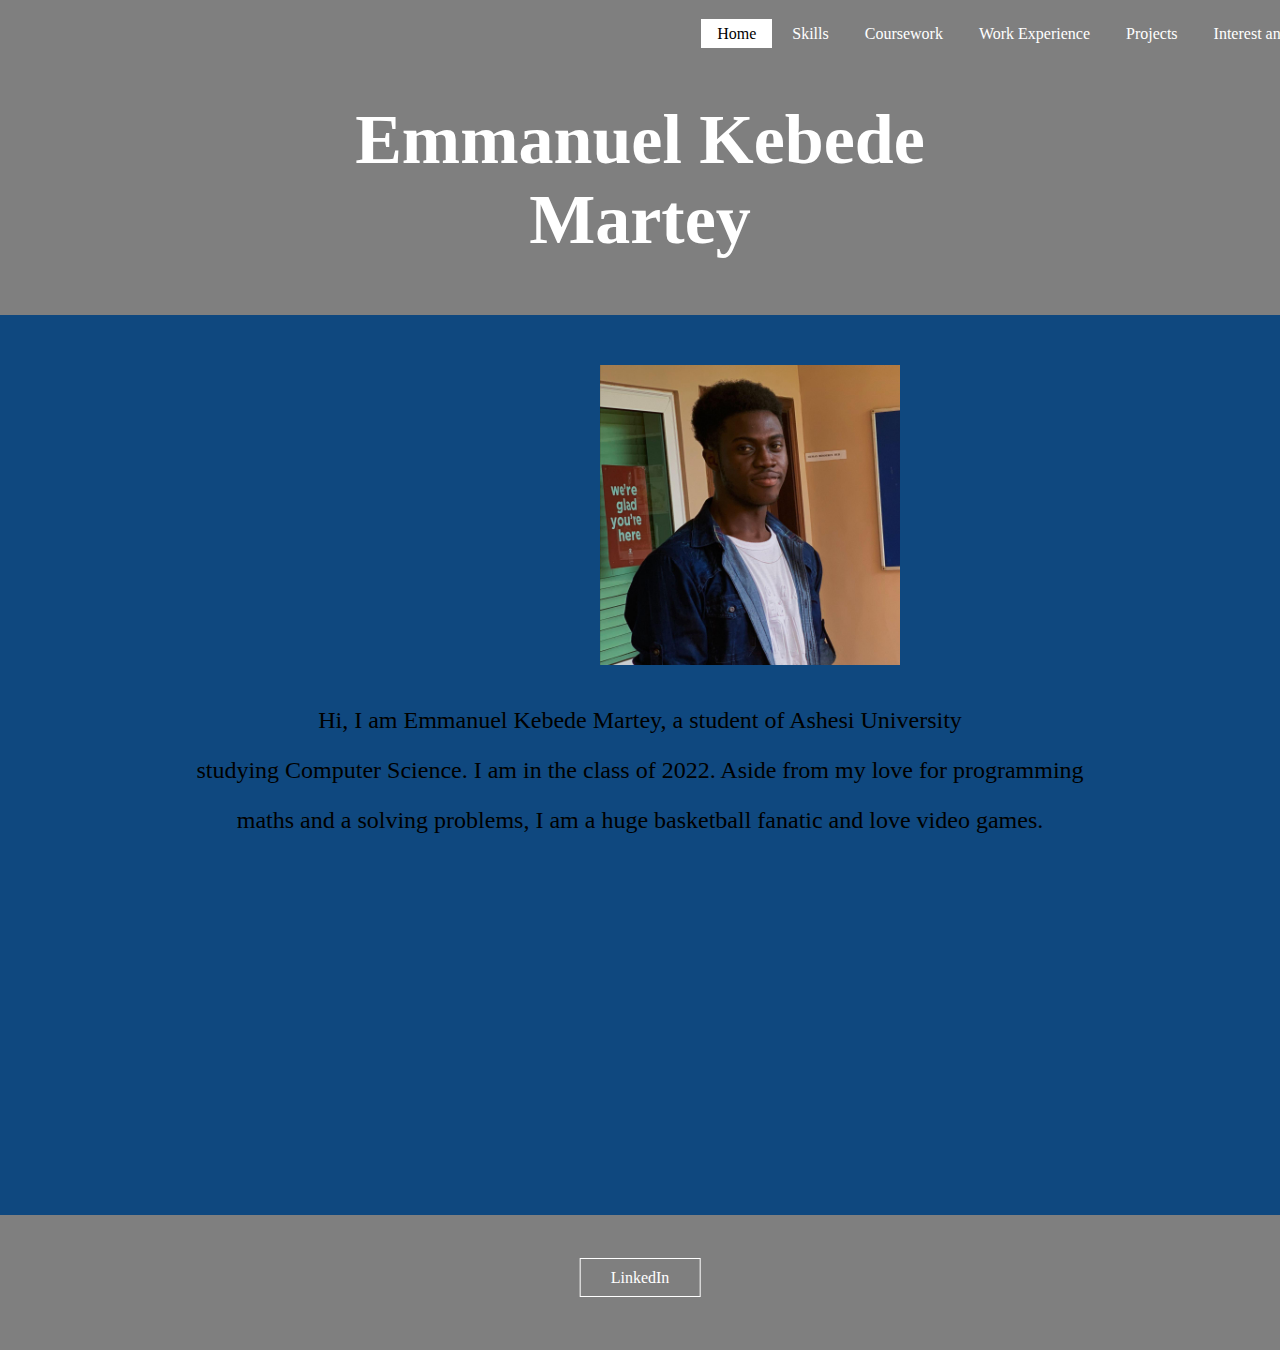
<file: index.html>
<!DOCTYPE html>
<html lang="en">
<head>
    <meta charset="UTF-8">
    <title>Emmanuel Kebede Martey's Portfolio</title>
    <link rel="stylesheet" type="text/css" href="style.css">

</head>
<body>
<header>
    <div class="main">
        <ul>
            <li class="active"><a href="">Home</a></li>
            <li><a href="index1.html">Skills</a></li>
            <li><a href="index2.html">Coursework</a></li>
            <li><a href="index3.html">Work Experience</a></li>
            <li><a href="index4.html">Projects</a></li>
            <li><a href="index5.html">Interest and Activities</a></li>

        </ul>
    </div>
    <div class="title">
        <h1>Emmanuel Kebede Martey</h1>
    </div>

</header>
<section>
    <img class="profile" align="center" src="1.jpg">
    <p align="center">Hi, I am Emmanuel Kebede Martey, a student of Ashesi University<br>
        studying Computer Science. I am in the class of 2022. Aside from my love for programming <br>
        maths and a solving problems, I am a huge basketball fanatic and love video games.
    </p>

</section>
<footer>
    <div class="button">
        <a class="btn" href="https://www.linkedin.com/in/emmanuel-kebede-martey">LinkedIn</a>


    </div>
</footer>

</body>
</html>
</file>
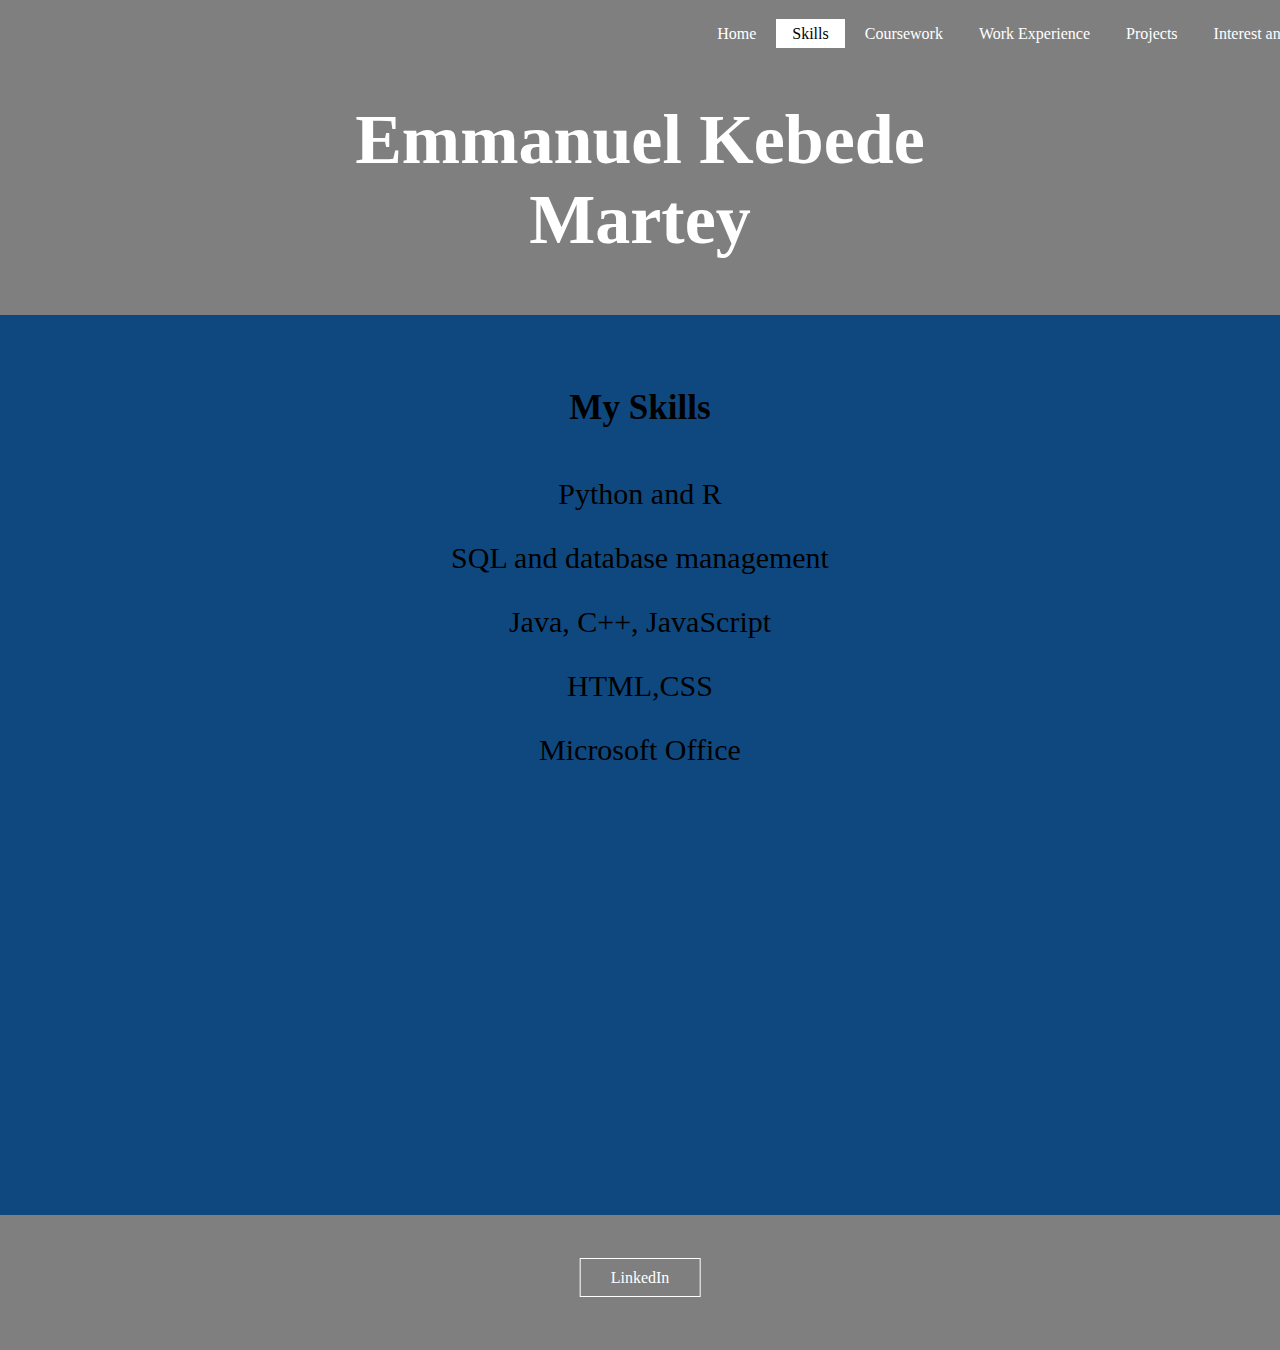
<file: index1.html>
<!DOCTYPE html>
<html lang="en">
<head>
    <meta charset="UTF-8">
    <title>Emmanuel Kebede Martey's Portfolio</title>
    <link rel="stylesheet" type="text/css" href="style1.css">

</head>
<body>
<header>
    <div class="main">
        <ul>
            <li><a href="index.html">Home</a></li>
            <li class="active"><a href="#">Skills</a></li>
            <li><a href="index2.html">Coursework</a></li>
            <li><a href="index3.html">Work Experience</a></li>
            <li><a href="index4.html">Projects</a></li>
            <li><a href="index5.html">Interest and Activities</a></li>

        </ul>
    </div>
    <div class="title">
        <h1>Emmanuel Kebede Martey</h1>
    </div>

</header>
<section>
    <p align="center">
    <div class="skills">
    <h3>My Skills</h3><br>
    <ul>
        <li>Python and R</li>
        <li>SQL and database management</li>
        <li>Java, C++, JavaScript</li>
        <li>HTML,CSS</li>
        <li>Microsoft Office</li>
    </ul>
    </div>

    </p>

</section>
<footer>
    <div class="button">
        <a class="btn" href="https://www.linkedin.com/in/emmanuel-kebede-martey">LinkedIn</a>
    </div>
</footer>

</body>
</html>
</file>
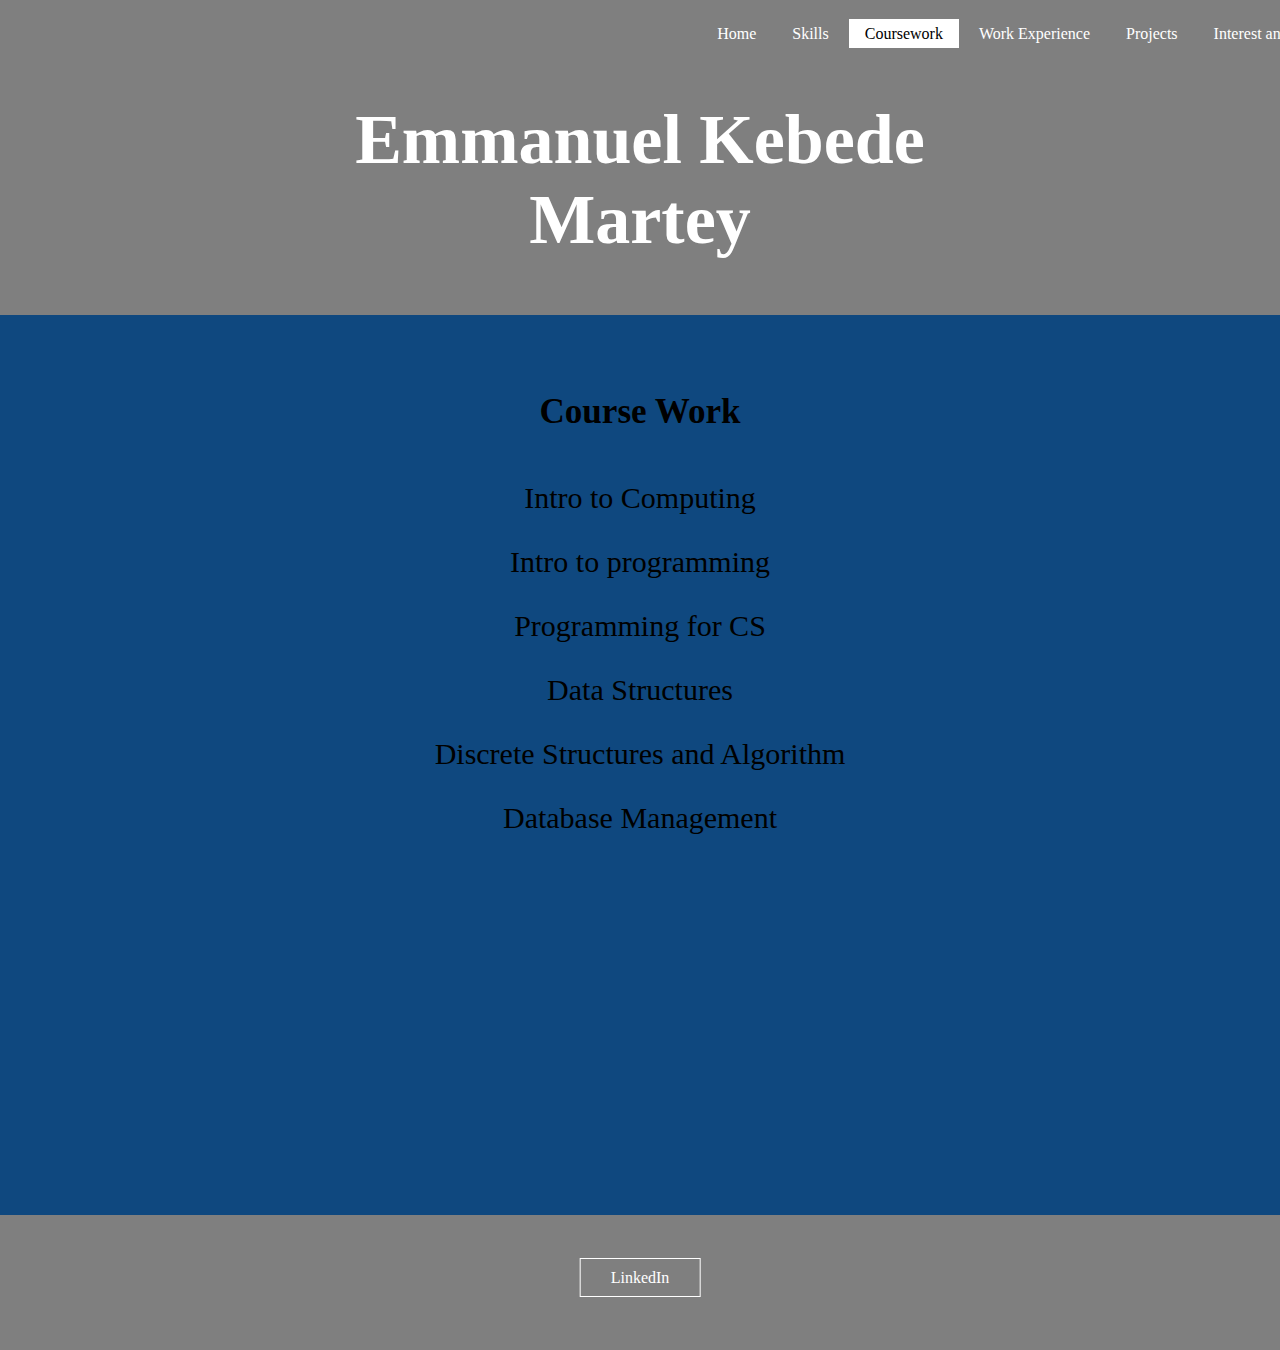
<file: index2.html>
<!DOCTYPE html>
<html lang="en">
<head>
    <meta charset="UTF-8">
    <title>Emmanuel Kebede Martey's Portfolio</title>
    <link rel="stylesheet" type="text/css" href="style2.css">

</head>
<body>
<header>
    <div class="main">
        <ul>
            <li><a href="index.html">Home</a></li>
            <li><a href="index1.html">Skills</a></li>
            <li class="active"><a href="#">Coursework</a></li>
            <li><a href="index3.html">Work Experience</a></li>
            <li><a href="index4.html">Projects</a></li>
            <li><a href="index5.html">Interest and Activities</a></li>

        </ul>
    </div>
    <div class="title">
        <h1>Emmanuel Kebede Martey</h1>
    </div>

</header>
<section>
    <p align="center">
    <div class="skills">
    <h3>Course Work</h3><br>
    <ul>
        <li>Intro to Computing</li>
        <li>Intro to programming</li>
        <li>Programming for CS</li>
        <li>Data Structures</li>
        <li>Discrete Structures and Algorithm</li>
        <li>Database Management</li>
    </ul>
    </div>

    </p>

</section>
<footer>
    <div class="button">
        <a class="btn" href="https://www.linkedin.com/in/emmanuel-kebede-martey">LinkedIn</a>
    </div>
</footer>

</body>
</html>
</file>
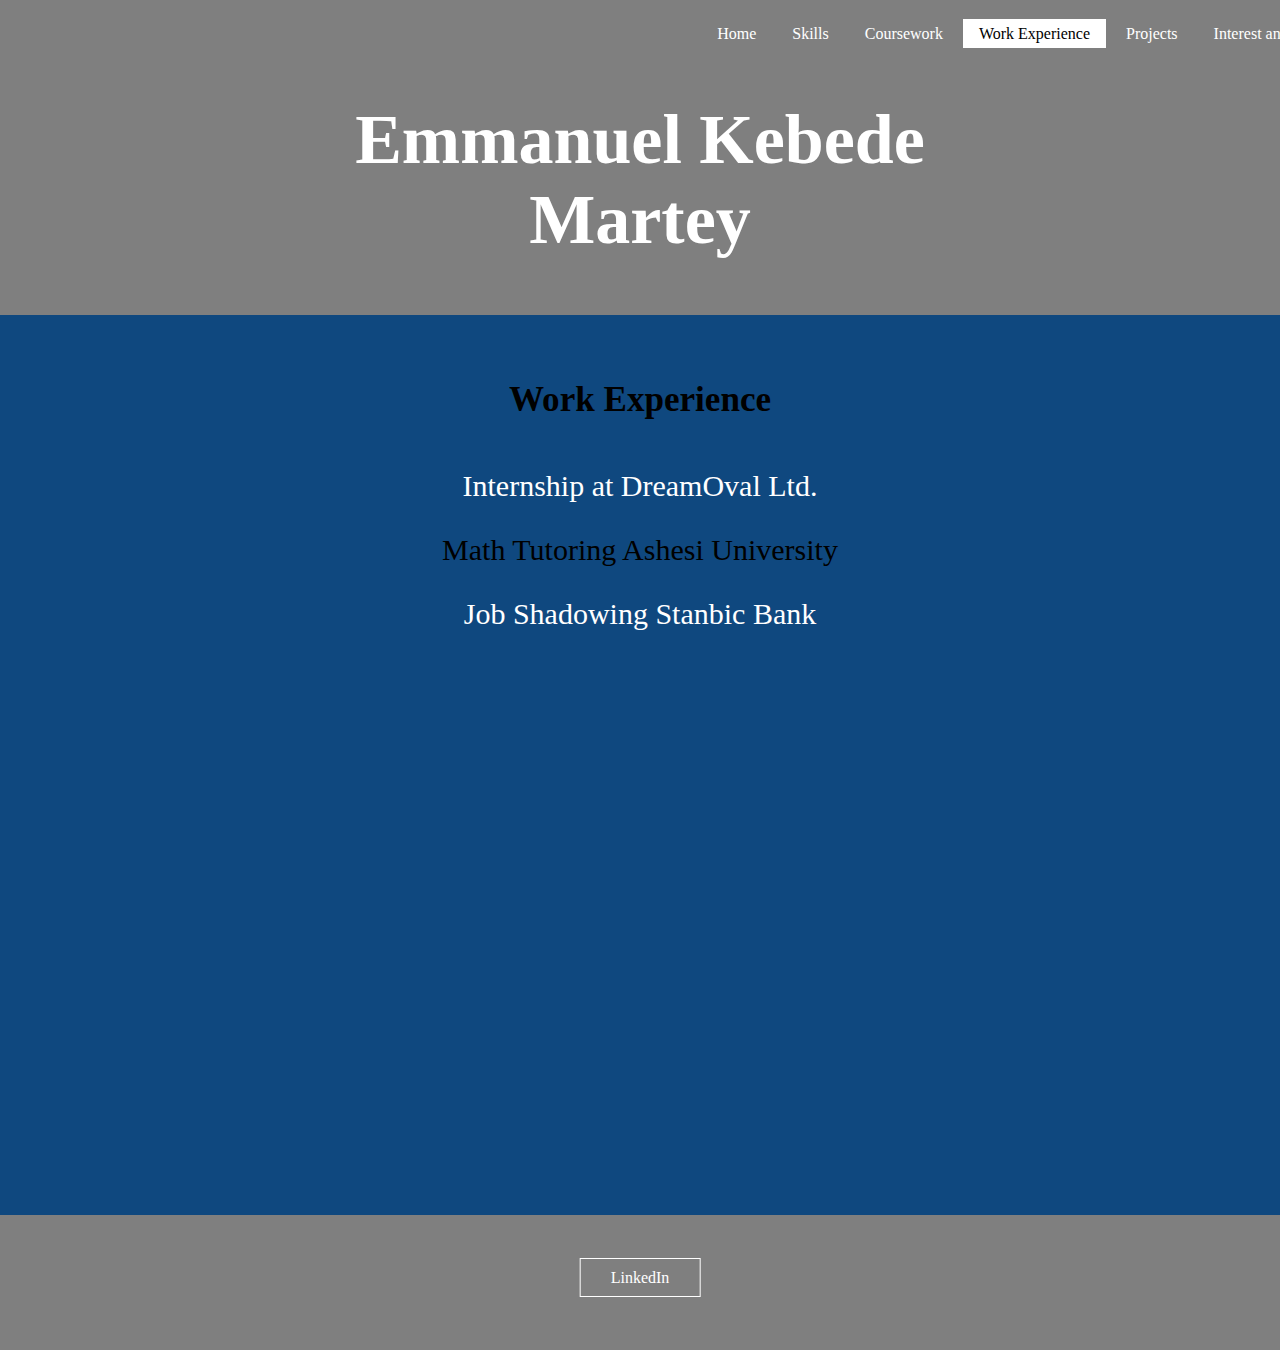
<file: index3.html>
<!DOCTYPE html>
<html lang="en">
<head>
    <meta charset="UTF-8">
    <title>Emmanuel Kebede Martey's Portfolio</title>
    <link rel="stylesheet" type="text/css" href="style3.css">

</head>
<body>
<header>
    <div class="main">
        <ul>
            <li><a href="index.html">Home</a></li>
            <li><a href="index1.html">Skills</a></li>
            <li><a href="index2.html">Coursework</a></li>
            <li class="active"><a href="#">Work Experience</a></li>
            <li><a href="index4.html">Projects</a></li>
            <li><a href="index5.html">Interest and Activities</a></li>

        </ul>
    </div>
    <div class="title">
        <h1>Emmanuel Kebede Martey</h1>
    </div>

</header>
<section>
    <p align="center">
    <div class="skills">
    <h3>Work Experience</h3><br>
    <ul>
        <li><a href="www.dreamoval.com">Internship at DreamOval Ltd.</a></li>
        <li>Math Tutoring Ashesi University</li>
        <li><a href="www.stanbicbank.com.gh">Job Shadowing Stanbic Bank</a></li>
    </ul>
    </div>

    </p>

</section>
<footer>
    <div class="button">
        <a class="btn" href="https://www.linkedin.com/in/emmanuel-kebede-martey">LinkedIn</a>
    </div>
</footer>

</body>
</html>
</file>
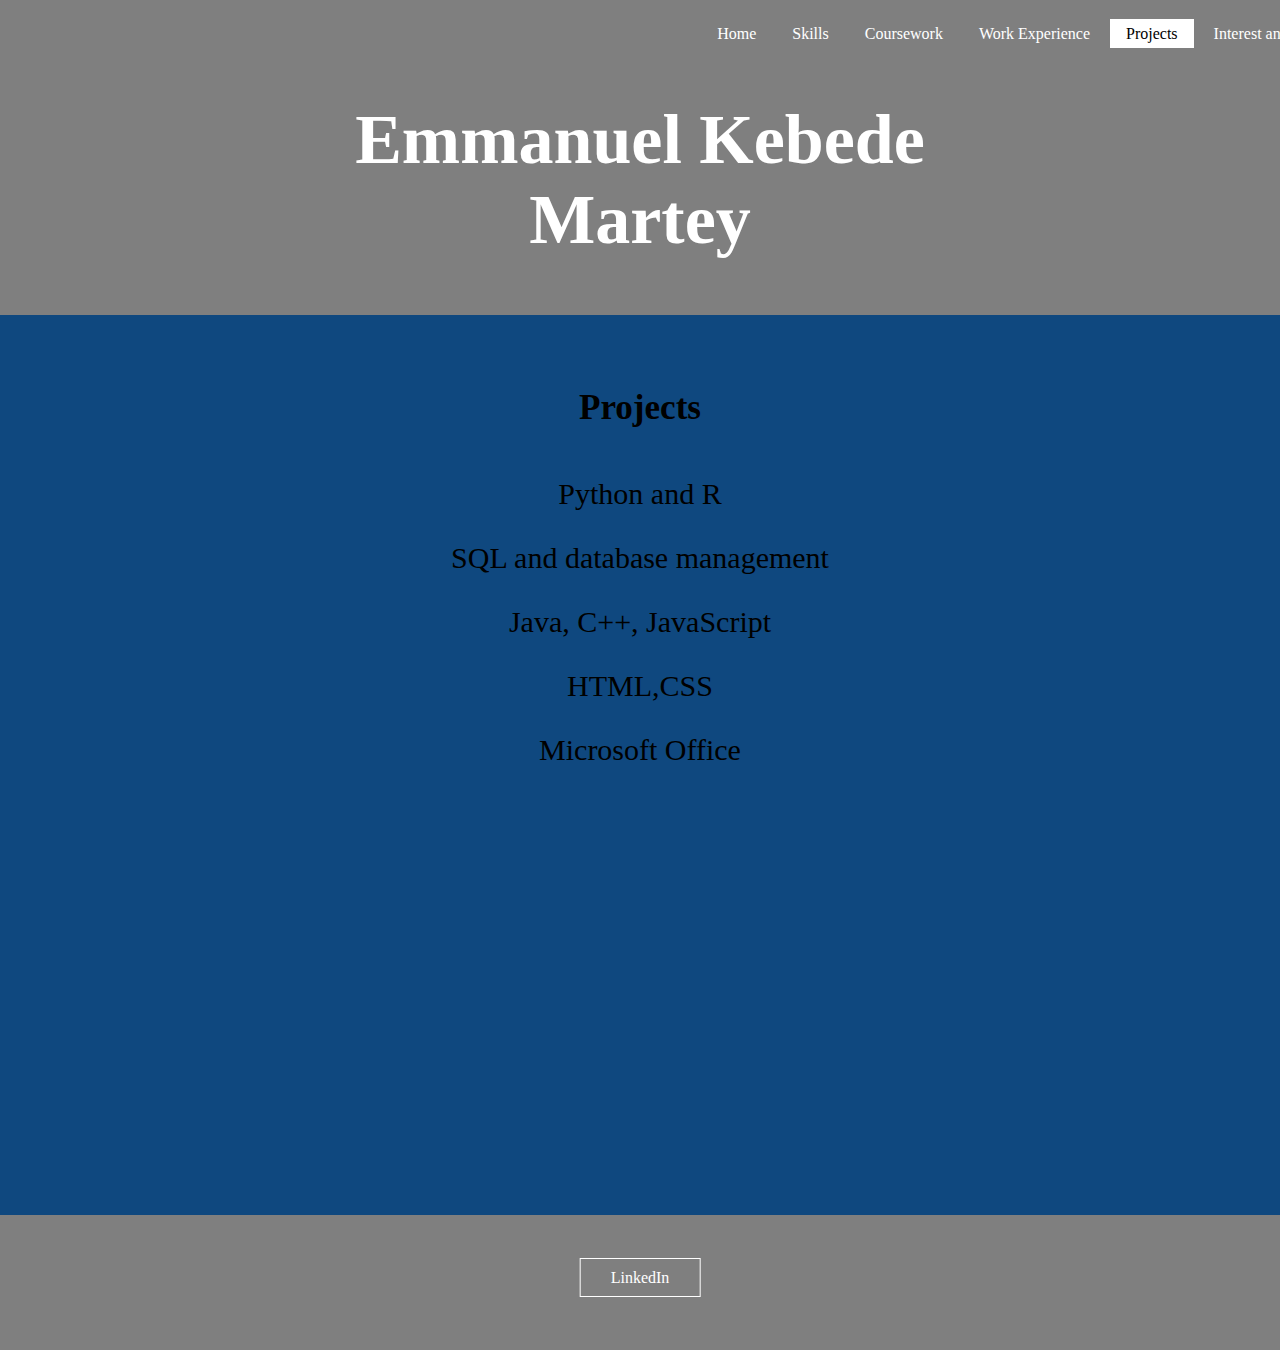
<file: index4.html>
<!DOCTYPE html>
<html lang="en">
<head>
    <meta charset="UTF-8">
    <title>Emmanuel Kebede Martey's Portfolio</title>
    <link rel="stylesheet" type="text/css" href="style4.css">

</head>
<body>
<header>
    <div class="main">
        <ul>
            <li><a href="index.html">Home</a></li>
            <li><a href="index1.html">Skills</a></li>
            <li><a href="index2.html">Coursework</a></li>
            <li><a href="index3.html">Work Experience</a></li>
            <li class="active"><a href="#">Projects</a></li>
            <li><a href="index5.html">Interest and Activities</a></li>

        </ul>
    </div>
    <div class="title">
        <h1>Emmanuel Kebede Martey</h1>
    </div>

</header>
<section>
    <p align="center">
    <div class="skills">
    <h3>Projects</h3><br>
    <ul>
        <li>Python and R</li>
        <li>SQL and database management</li>
        <li>Java, C++, JavaScript</li>
        <li>HTML,CSS</li>
        <li>Microsoft Office</li>
    </ul>
    </div>

    </p>

</section>
<footer>
    <div class="button">
        <a class="btn" href="https://www.linkedin.com/in/emmanuel-kebede-martey">LinkedIn</a>
    </div>
</footer>

</body>
</html>
</file>
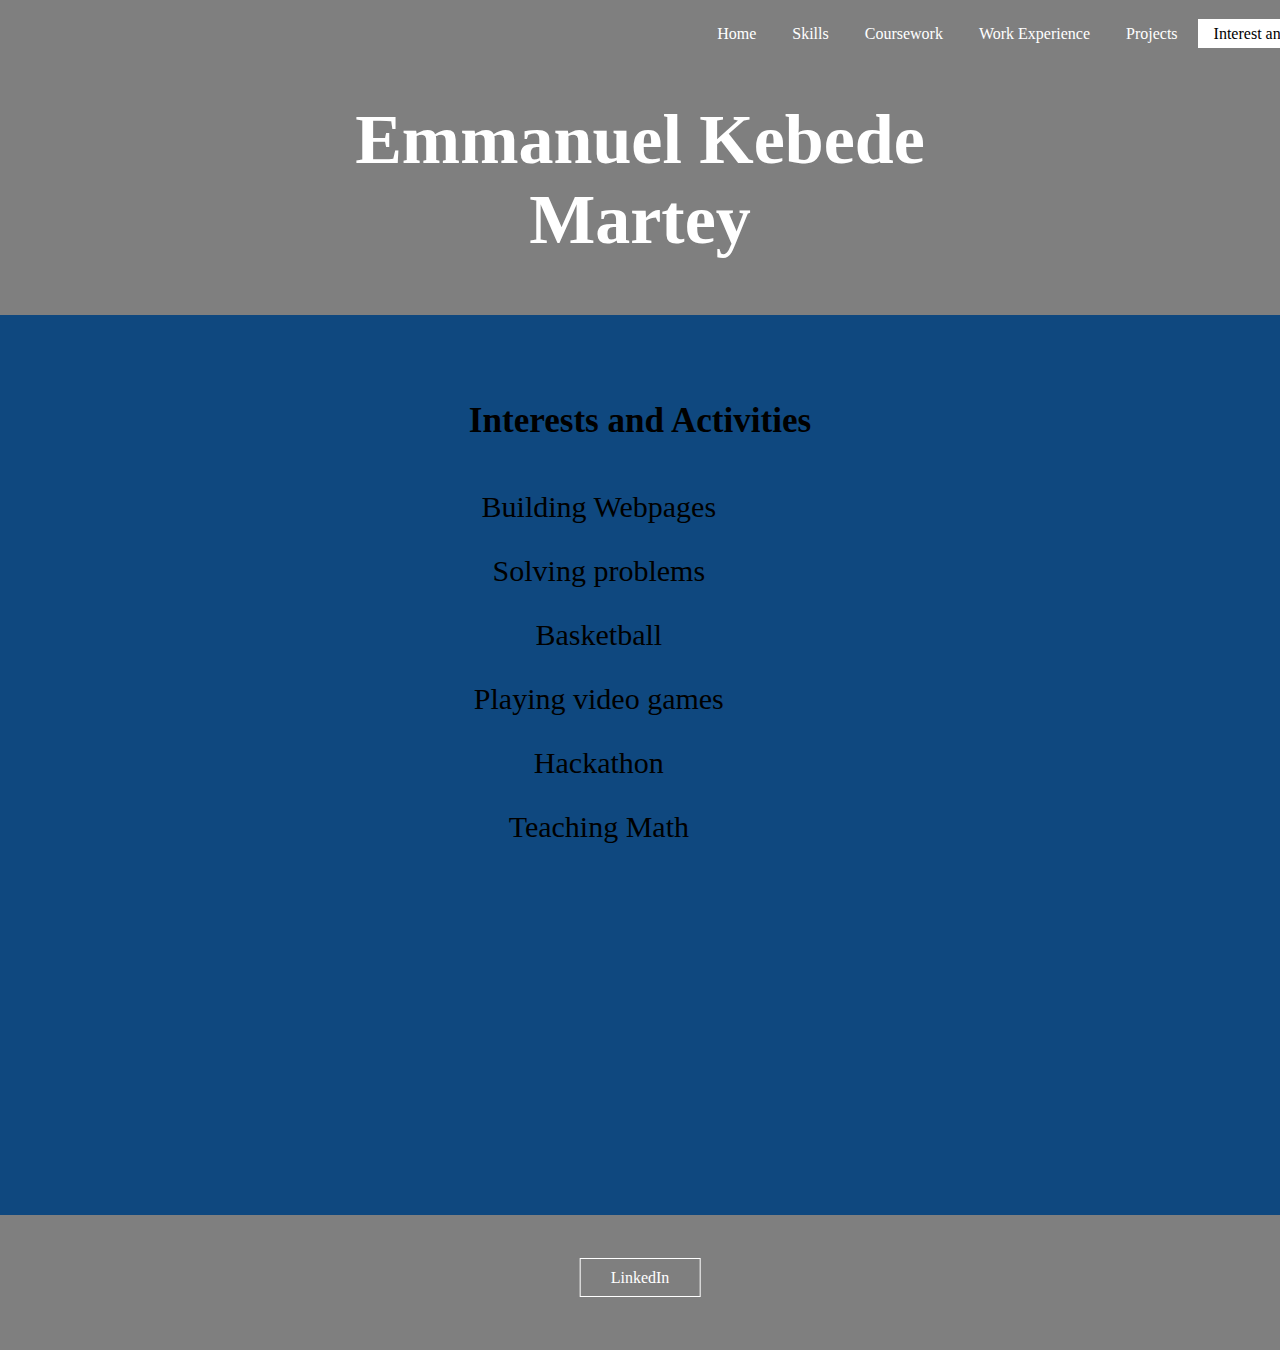
<file: index5.html>
<!DOCTYPE html>
<html lang="en">
<head>
    <meta charset="UTF-8">
    <title>Emmanuel Kebede Martey's Portfolio</title>
    <link rel="stylesheet" type="text/css" href="style5.css">

</head>
<body>
<header>
    <div class="main">
        <ul>
            <li><a href="index.html">Home</a></li>
            <li><a href="index1.html">Skills</a></li>
            <li><a href="index2.html">Coursework</a></li>
            <li><a href="index3.html">Work Experience</a></li>
            <li><a href="index4.html">Projects</a></li>
            <li class="active"><a href="#">Interest and Activities</a></li>

        </ul>
    </div>
    <div class="title">
        <h1>Emmanuel Kebede Martey</h1>
    </div>

</header>
<section>
    <p align="center">
    <div class="skills">
    <h3>Interests and Activities</h3><br>
    <ul>
        <li>Building Webpages</li>
        <li>Solving problems</li>
        <li>Basketball</li>
        <li>Playing video games</li>
        <li>Hackathon</li>
        <li>Teaching Math</li>
    </ul>
    </div>

    </p>

</section>
<footer>
    <div class="button">
        <a class="btn" href="https://www.linkedin.com/in/emmanuel-kebede-martey">LinkedIn</a>
    </div>
</footer>

</body>
</html>
</file>
<file: style.css>
*{
    margin: 0;
    padding:0;
    font-family: "Century Gothic";
}

header{
    background: linear-gradient(rgba(0,0,0,0.5), rgba(0,0,0,0.5));
    height: 35vh;
    background-size: cover;
    background-position: center;
}

ul{
    float:right;
    list-style-type: none;
    margin-top:25px;
    margin-right: -130px;
}

ul li{
    display: inline-block ;
}

ul li a{
    text-decoration: none;
    color: white;
    padding: 5px 15px;
    border: 1px solid transparent;
    transition: 0.6s ease;
}

ul li a:hover{
    background-color: white;
    color: black;
}

ul li.active a{
    background-color: white;
    color: black;
}

.profile{
    margin-top: 0px;
    left: 50%;
    padding-top: 50px;
    padding-left: 600px;
    /*transform: translate(-50%,-50%);*/
    width: 300px;
    height:300px;
}

.main{
    max-width: 1200px;
    margin: auto;
}

.title{
    text-align: center;
    position: absolute;
    top: 20%;
    left: 50%;
    transform: translate(-50%,-50%);
}

.title h1{
    color: white;
    font-size: 70px;
}

.button{
    position: absolute;
    top:142%;
    left: 50%;
    transform: translate(-50%,-50%);
}

.btn{
    border: 1px solid white;
    padding: 10px 30px;
    color: white;
    text-decoration: none;
    transition: 0.6s ease;
}

.btn:hover{
    background-color: white;
    color: black;
}

section{
    background-color: dodgerblue;
    background-image: linear-gradient(rgba(0, 0, 0, 0.5), rgba(0,0,0,0.5));
    height: 100vh;
    background-size: cover;
    background-position: center;
}

section p{
    font-size: 24px;
    text-align: center;
    margin: 10px 50px 0px 50px;
    position: center;
    padding: 20px 20px;
    line-height: 50px;
}

footer{
    background: linear-gradient(rgba(0,0,0,0.5), rgba(0,0,0,0.5));
    height: 15vh;
    background-size: cover;
    background-position: center;
}
</file>
<file: style1.css>
*{
    margin: 0;
    padding:0;
    font-family: "Century Gothic";
}

header{
    background: linear-gradient(rgba(0,0,0,0.5), rgba(0,0,0,0.5));
    height: 35vh;
    background-size: cover;
    background-position: center;
}

.skills{
    font-size: 30px;
    text-align: center;
    position: absolute;
    top: 65%;
    left: 50%;
    transform: translate(-50%,-50%);
    padding: 40px 40px;
}


.skills ul{
    float: left;
    margin: auto;
    list-style-type: none;
}

.skills ul li{
    display: block;
    padding: 15px 5px;
}

ul{
    float:right;
    list-style-type: none;
    margin-top:25px;
    margin-right: -130px;
}

ul li{
    display: inline-block ;
}

ul li a{
    text-decoration: none;
    color: white;
    padding: 5px 15px;
    border: 1px solid transparent;
    transition: 0.6s ease;
}

ul li a:hover{
    background-color: white;
    color: black;
}

ul li.active a{
    background-color: white;
    color: black;
}


.main{
    max-width: 1200px;
    margin: auto;
}

h6{
    text-align: center;
    position: absolute;
    top: 50%;
    left: 50%;
    transform: translate(-50%,-50%);
}

.title{
    text-align: center;
    position: absolute;
    top: 20%;
    left: 50%;
    transform: translate(-50%,-50%);
}

.title h1{
    color: white;
    font-size: 70px;
}

.button{
    position: absolute;
    top:142%;
    left: 50%;
    transform: translate(-50%,-50%);
}

.btn{
    border: 1px solid white;
    padding: 10px 30px;
    color: white;
    text-decoration: none;
    transition: 0.6s ease;
}

.btn:hover{
    background-color: white;
    color: black;
}

section{
    background-color: dodgerblue;
    background-image: linear-gradient(rgba(0, 0, 0, 0.5), rgba(0,0,0,0.5));
    height: 100vh;
    background-size: cover;
    background-position: center;
}

/*section p{
    font-size: 24px;
    text-align: center;
    margin: 10px 50px 0px 50px;
    position: center;
    padding: 20px 20px;
    line-height: 50px;
}*/

footer{
    background: linear-gradient(rgba(0,0,0,0.5), rgba(0,0,0,0.5));
    height: 15vh;
    background-size: cover;
    background-position: center;
}
</file>
<file: style2.css>
*{
    margin: 0;
    padding:0;
    font-family: "Century Gothic";
}

header{
    background: linear-gradient(rgba(0,0,0,0.5), rgba(0,0,0,0.5));
    height: 35vh;
    background-size: cover;
    background-position: center;
}

.skills{
    font-size: 30px;
    text-align: center;
    position: absolute;
    top: 69%;
    left: 50%;
    transform: translate(-50%,-50%);
    padding: 40px 40px;
}


.skills ul{
    float: left;
    margin: auto;
    list-style-type: none;
}

.skills ul li{
    display: block;
    padding: 15px 5px;
}

ul{
    float:right;
    list-style-type: none;
    margin-top:25px;
    margin-right: -130px;
}

ul li{
    display: inline-block ;
}

ul li a{
    text-decoration: none;
    color: white;
    padding: 5px 15px;
    border: 1px solid transparent;
    transition: 0.6s ease;
}

ul li a:hover{
    background-color: white;
    color: black;
}

ul li.active a{
    background-color: white;
    color: black;
}


.main{
    max-width: 1200px;
    margin: auto;
}

h6{
    text-align: center;
    position: absolute;
    top: 50%;
    left: 50%;
    transform: translate(-50%,-50%);
}

.title{
    text-align: center;
    position: absolute;
    top: 20%;
    left: 50%;
    transform: translate(-50%,-50%);
}

.title h1{
    color: white;
    font-size: 70px;
}

.button{
    position: absolute;
    top:142%;
    left: 50%;
    transform: translate(-50%,-50%);
}

.btn{
    border: 1px solid white;
    padding: 10px 30px;
    color: white;
    text-decoration: none;
    transition: 0.6s ease;
}

.btn:hover{
    background-color: white;
    color: black;
}

section{
    background-color: dodgerblue;
    background-image: linear-gradient(rgba(0, 0, 0, 0.5), rgba(0,0,0,0.5));
    height: 100vh;
    background-size: cover;
    background-position: center;
}

/*section p{
    font-size: 24px;
    text-align: center;
    margin: 10px 50px 0px 50px;
    position: center;
    padding: 20px 20px;
    line-height: 50px;
}*/

footer{
    background: linear-gradient(rgba(0,0,0,0.5), rgba(0,0,0,0.5));
    height: 15vh;
    background-size: cover;
    background-position: center;
}
</file>
<file: style3.css>
*{
    margin: 0;
    padding:0;
    font-family: "Century Gothic";
}

header{
    background: linear-gradient(rgba(0,0,0,0.5), rgba(0,0,0,0.5));
    height: 35vh;
    background-size: cover;
    background-position: center;
}

.skills{
    font-size: 30px;
    text-align: center;
    position: absolute;
    top: 57%;
    left: 50%;
    transform: translate(-50%,-50%);
    padding: 40px 40px;
}


.skills ul{
    float: left;
    margin: auto;
    list-style-type: none;
}

.skills ul li{
    display: block;
    padding: 15px 5px;
}

ul{
    float:right;
    list-style-type: none;
    margin-top:25px;
    margin-right: -130px;
}

ul li{
    display: inline-block ;
}

ul li a{
    text-decoration: none;
    color: white;
    padding: 5px 15px;
    border: 1px solid transparent;
    transition: 0.6s ease;
}

ul li a:hover{
    background-color: white;
    color: black;
}

ul li.active a{
    background-color: white;
    color: black;
}


.main{
    max-width: 1200px;
    margin: auto;
}

h6{
    text-align: center;
    position: absolute;
    top: 50%;
    left: 50%;
    transform: translate(-50%,-50%);
}

.title{
    text-align: center;
    position: absolute;
    top: 20%;
    left: 50%;
    transform: translate(-50%,-50%);
}

.title h1{
    color: white;
    font-size: 70px;
}

.button{
    position: absolute;
    top:142%;
    left: 50%;
    transform: translate(-50%,-50%);
}

.btn{
    border: 1px solid white;
    padding: 10px 30px;
    color: white;
    text-decoration: none;
    transition: 0.6s ease;
}

.btn:hover{
    background-color: white;
    color: black;
}

section{
    background-color: dodgerblue;
    background-image: linear-gradient(rgba(0, 0, 0, 0.5), rgba(0,0,0,0.5));
    height: 100vh;
    background-size: cover;
    background-position: center;
}

/*section p{
    font-size: 24px;
    text-align: center;
    margin: 10px 50px 0px 50px;
    position: center;
    padding: 20px 20px;
    line-height: 50px;
}*/

footer{
    background: linear-gradient(rgba(0,0,0,0.5), rgba(0,0,0,0.5));
    height: 15vh;
    background-size: cover;
    background-position: center;
}
</file>
<file: style4.css>
*{
    margin: 0;
    padding:0;
    font-family: "Century Gothic";
}

header{
    background: linear-gradient(rgba(0,0,0,0.5), rgba(0,0,0,0.5));
    height: 35vh;
    background-size: cover;
    background-position: center;
}

.skills{
    font-size: 30px;
    text-align: center;
    position: absolute;
    top: 65%;
    left: 50%;
    transform: translate(-50%,-50%);
    padding: 40px 40px;
}


.skills ul{
    float: left;
    margin: auto;
    list-style-type: none;
}

.skills ul li{
    display: block;
    padding: 15px 5px;
}

ul{
    float:right;
    list-style-type: none;
    margin-top:25px;
    margin-right: -130px;
}

ul li{
    display: inline-block ;
}

ul li a{
    text-decoration: none;
    color: white;
    padding: 5px 15px;
    border: 1px solid transparent;
    transition: 0.6s ease;
}

ul li a:hover{
    background-color: white;
    color: black;
}

ul li.active a{
    background-color: white;
    color: black;
}


.main{
    max-width: 1200px;
    margin: auto;
}

h6{
    text-align: center;
    position: absolute;
    top: 50%;
    left: 50%;
    transform: translate(-50%,-50%);
}

.title{
    text-align: center;
    position: absolute;
    top: 20%;
    left: 50%;
    transform: translate(-50%,-50%);
}

.title h1{
    color: white;
    font-size: 70px;
}

.button{
    position: absolute;
    top:142%;
    left: 50%;
    transform: translate(-50%,-50%);
}

.btn{
    border: 1px solid white;
    padding: 10px 30px;
    color: white;
    text-decoration: none;
    transition: 0.6s ease;
}

.btn:hover{
    background-color: white;
    color: black;
}

section{
    background-color: dodgerblue;
    background-image: linear-gradient(rgba(0, 0, 0, 0.5), rgba(0,0,0,0.5));
    height: 100vh;
    background-size: cover;
    background-position: center;
}

/*section p{
    font-size: 24px;
    text-align: center;
    margin: 10px 50px 0px 50px;
    position: center;
    padding: 20px 20px;
    line-height: 50px;
}*/

footer{
    background: linear-gradient(rgba(0,0,0,0.5), rgba(0,0,0,0.5));
    height: 15vh;
    background-size: cover;
    background-position: center;
}
</file>
<file: style5.css>
*{
    margin: 0;
    padding:0;
    font-family: "Century Gothic";
}

header{
    background: linear-gradient(rgba(0,0,0,0.5), rgba(0,0,0,0.5));
    height: 35vh;
    background-size: cover;
    background-position: center;
}

.skills{
    font-size: 30px;
    text-align: center;
    position: absolute;
    top: 70%;
    left: 50%;
    transform: translate(-50%,-50%);
    padding: 40px 40px;
}


.skills ul{
    float: left;
    margin: auto;
    list-style-type: none;
}

.skills ul li{
    display: block;
    padding: 15px 5px;
}

ul{
    float:right;
    list-style-type: none;
    margin-top:25px;
    margin-right: -130px;
}

ul li{
    display: inline-block ;
}

ul li a{
    text-decoration: none;
    color: white;
    padding: 5px 15px;
    border: 1px solid transparent;
    transition: 0.6s ease;
}

ul li a:hover{
    background-color: white;
    color: black;
}

ul li.active a{
    background-color: white;
    color: black;
}


.main{
    max-width: 1200px;
    margin: auto;
}

h6{
    text-align: center;
    position: absolute;
    top: 50%;
    left: 50%;
    transform: translate(-50%,-50%);
}

.title{
    text-align: center;
    position: absolute;
    top: 20%;
    left: 50%;
    transform: translate(-50%,-50%);
}

.title h1{
    color: white;
    font-size: 70px;
}

.button{
    position: absolute;
    top:142%;
    left: 50%;
    transform: translate(-50%,-50%);
}

.btn{
    border: 1px solid white;
    padding: 10px 30px;
    color: white;
    text-decoration: none;
    transition: 0.6s ease;
}

.btn:hover{
    background-color: white;
    color: black;
}

section{
    background-color: dodgerblue;
    background-image: linear-gradient(rgba(0, 0, 0, 0.5), rgba(0,0,0,0.5));
    height: 100vh;
    background-size: cover;
    background-position: center;
}

/*section p{
    font-size: 24px;
    text-align: center;
    margin: 10px 50px 0px 50px;
    position: center;
    padding: 20px 20px;
    line-height: 50px;
}*/

footer{
    background: linear-gradient(rgba(0,0,0,0.5), rgba(0,0,0,0.5));
    height: 15vh;
    background-size: cover;
    background-position: center;
}
</file>
